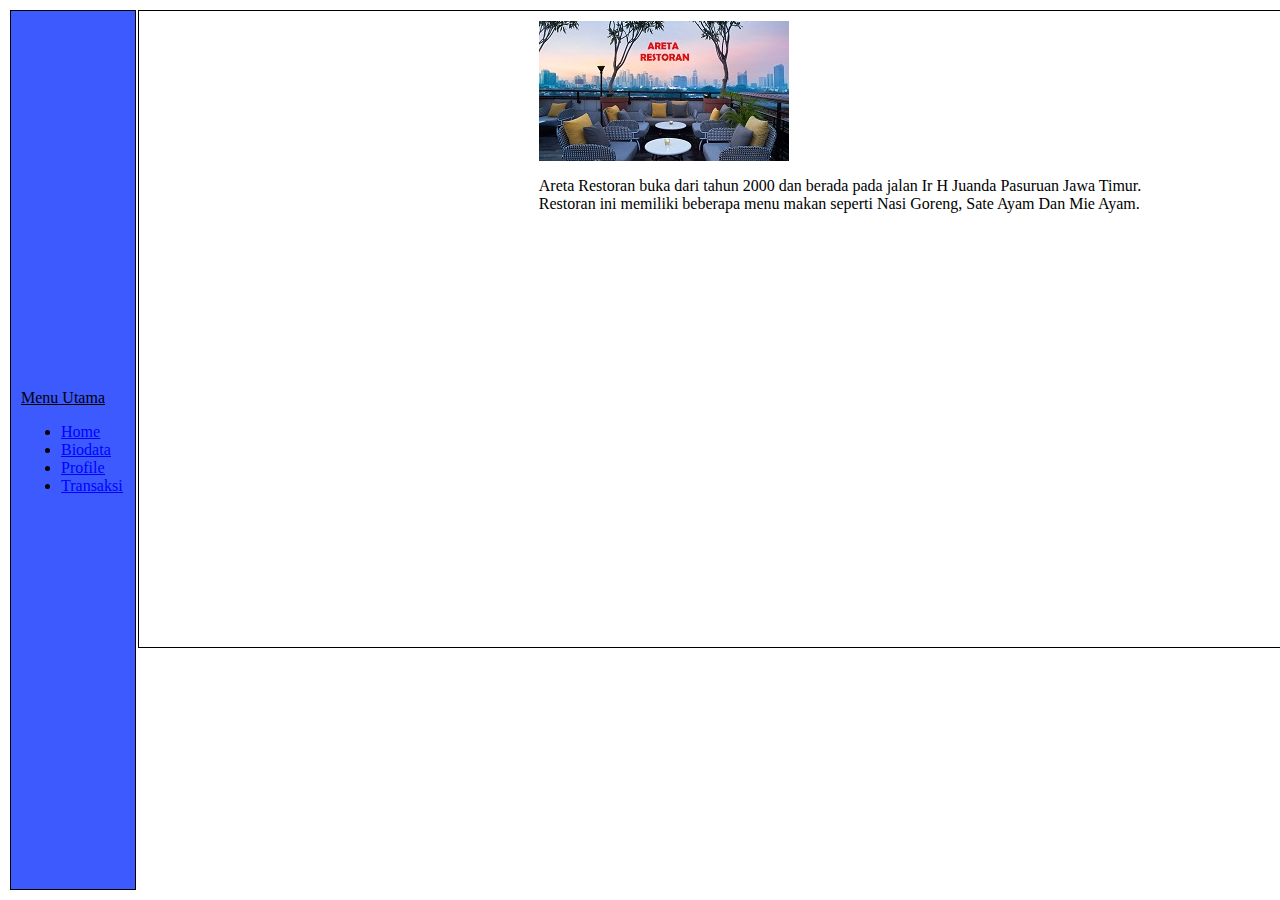
<file: UTS_Risky/index.html>
<html>
<head>
	<link rel="stylesheet" type="text/css" href="style.css"/>
	<title>
		Home Page
	</title>
</head>
<body>
<!-
	Nama 	: Risky Dwi Ramadhan
	Kelas 	: Ti-2C
->
	<table id="tabel">
		<tr>
			<td id="menu">				
			<u>Menu Utama<u>
			<ul>
				<li><a id="link" href="http://localhost/UTS_Risky">Home</a></li>
				<li><a id="link" href="http://localhost/UTS_Risky/biodata.html">Biodata</a></li>
				<li><a id="link" href="http://localhost/UTS_Risky/profile.html">Profile</a></li>
				<li><a id="link" href="http://localhost/UTS_Risky/transaksi.html">Transaksi</a></li>
			</ul>
			</td>
			
			<td id="isi">
			<img id="gambar" src="img/2.2.jpg">
			<div>
			<p>Areta Restoran buka dari tahun 2000 dan berada pada jalan Ir H Juanda Pasuruan Jawa Timur.<br>
			   Restoran ini memiliki beberapa menu makan seperti Nasi Goreng, Sate Ayam Dan Mie Ayam. <p>			
			
			</div>
		</tr>
	</table>
</body>
</html>
</file>
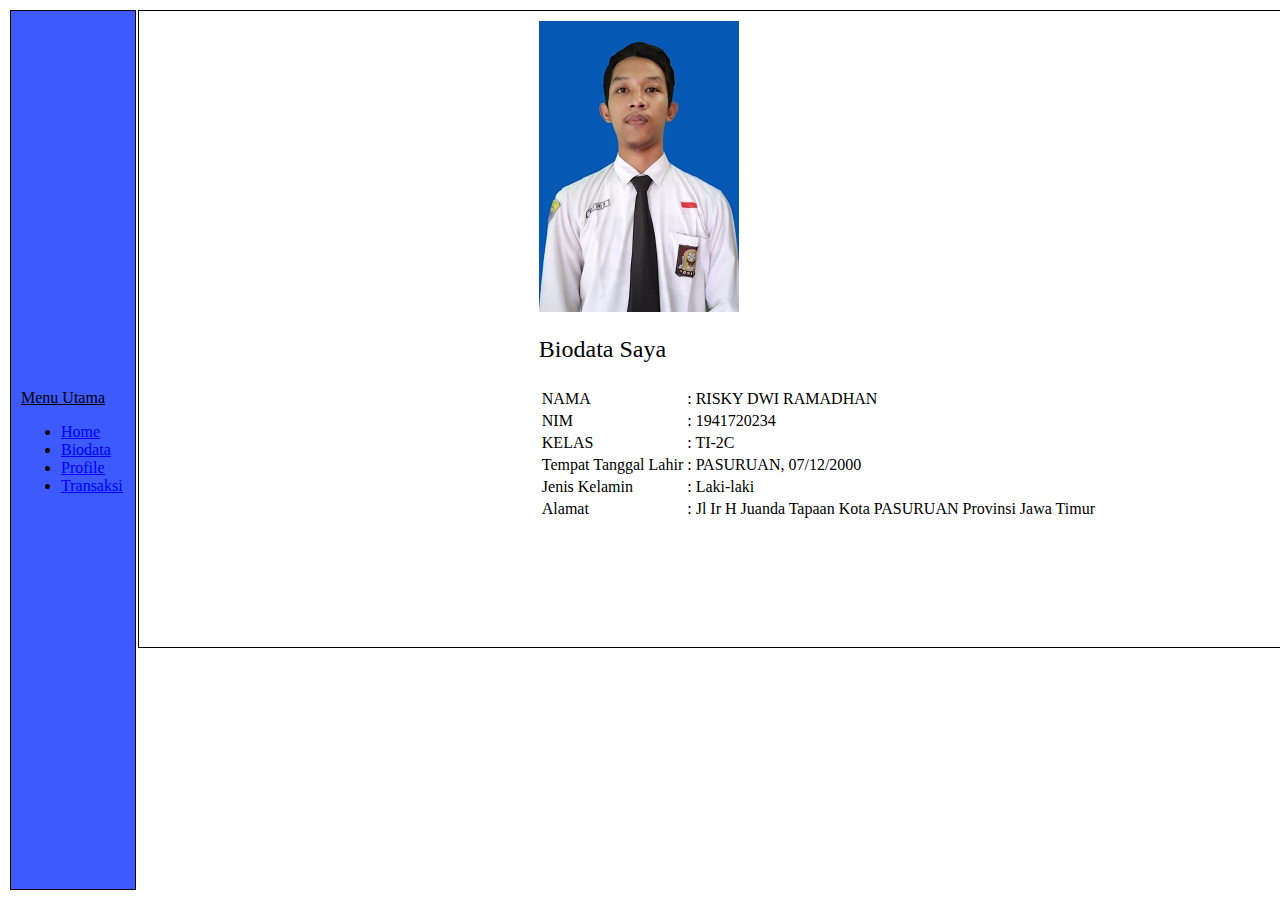
<file: UTS_Risky/biodata.html>
<html>
<head>
	<link rel="stylesheet" type="text/css" href="style.css"/>
	<title>
		Biodata
	</title>
</head>
<body>
<!-
	Nama 	: Risky Dwi Ramadhan
	Kelas 	: Ti-2C
->
	<table id="tabel">
		<tr>
			<td id="menu">				
			<u>Menu Utama<u>
			<ul>
				<li><a id="link" href="http://localhost/UTS_Risky">Home</a></li>
				<li><a id="link" href="http://localhost/UTS_Risky/biodata.html">Biodata</a></li>
				<li><a id="link" href="http://localhost/UTS_Risky/profile.html">Profile</a></li>
				<li><a id="link" href="http://localhost/UTS_Risky/transaksi.html">Transaksi</a></li>
			</ul>
			</td>
			
			<td id="isi">
			<div>
			<img src="img/biodata1.jpg">
			<p id="tulisan" >Biodata Saya</p>
			</div>
			<div>
			<table id="profile">
				<tr>
					<td>NAMA </td>
					<td>: RISKY DWI RAMADHAN</td>
				</tr>
				<tr>
					<td>NIM </td>
					<td>: 1941720234</td>
				</tr>
				<tr>
					<td>KELAS </td>
					<td>: TI-2C</td>
				</tr>
				<tr>
					<td>Tempat Tanggal Lahir </td>
					<td>: PASURUAN, 07/12/2000</td>
				</tr>
				<tr>
					<td>Jenis Kelamin </td>
					<td>: Laki-laki</td>
				</tr>
				<tr>
					<td>Alamat </td>
					<td>: Jl Ir H Juanda Tapaan Kota PASURUAN Provinsi Jawa Timur</td>
				</tr>
			</table>
			</div>
			</td>
		</tr>
	</table>
</body>
</html>
</file>
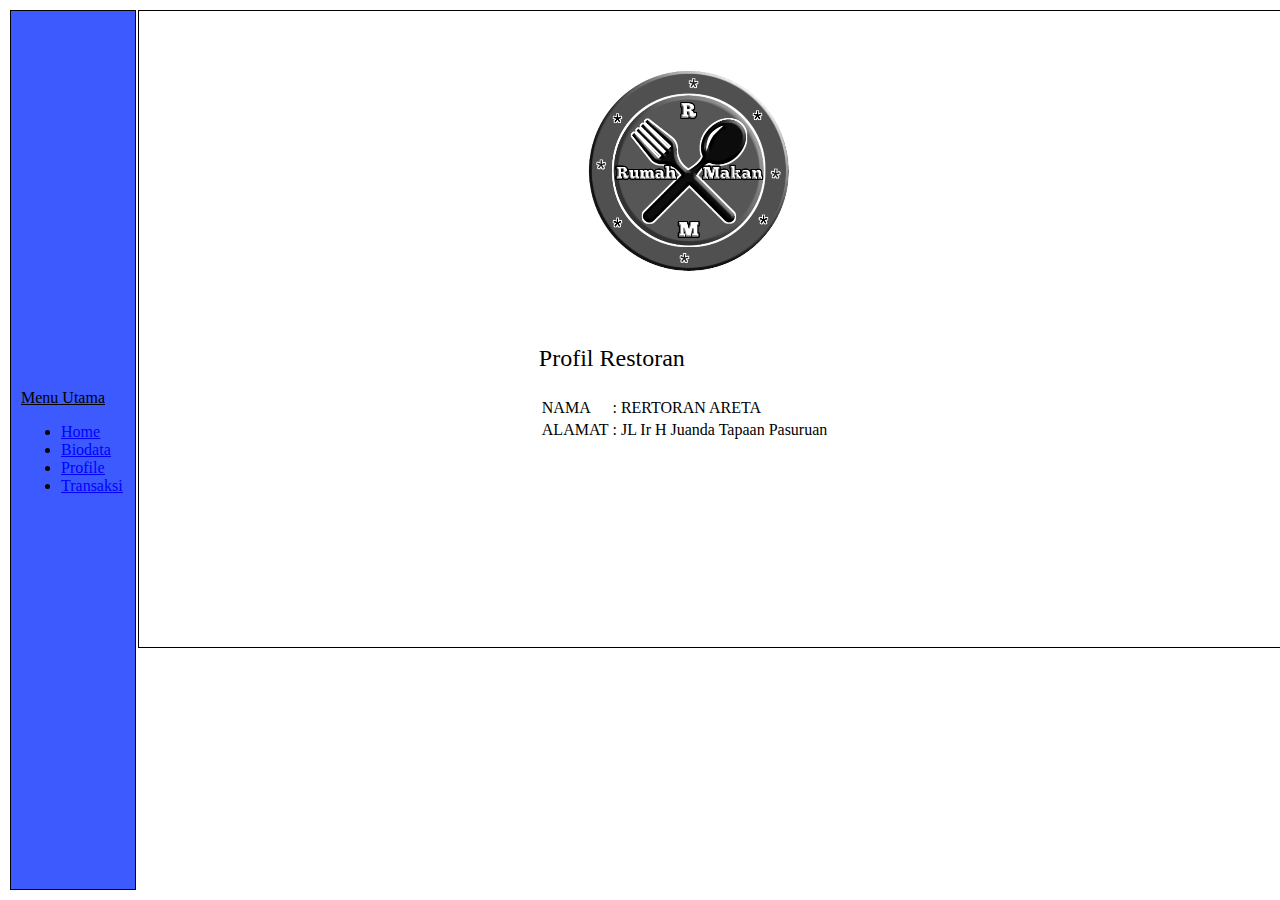
<file: UTS_Risky/profile.html>
<html>
<head>
	<link rel="stylesheet" type="text/css" href="style.css"/>
	<title>
		Profil
	</title>
</head>
<body>
<!-
	Nama 	: Risky Dwi Ramadhan
	Kelas 	: Ti-2C
->
	<table id="tabel">
		<tr>
			<td id="menu">				
			<u>Menu Utama<u>
			<ul>
				<li><a id="link" href="http://localhost/UTS_Risky">Home</a></li>
				<li><a id="link" href="http://localhost/UTS_Risky/biodata.html">Biodata</a></li>
				<li><a id="link" href="http://localhost/UTS_Risky/profile.html">Profile</a></li>
				<li><a id="link" href="http://localhost/UTS_Risky/transaksi.html">Transaksi</a></li>
			</ul>
			</td>
			
			<td id="isi">
			<div color="white">
			<img id="gambar" src="img/logo.png">
			<p id="tulisan">Profil Restoran</p>
			</div>
			<div>
			<table id="profile">
				<tr>
					<td>NAMA </td>
					<td>: RERTORAN ARETA</td>
				</tr>
				<tr>
					<td>ALAMAT </td>
					<td>: JL Ir H Juanda Tapaan Pasuruan</td>
				</tr>
			</table>
			</div>
			</td>
		</tr>
	</table>
</body>
</html>
</file>
<file: UTS_Risky/style.css>
/*
	Nama 	: Risky Dwi Ramadhan
	Kelas 	: Ti-2C
*/
#tabel{
	width:100%;
	height:100%;
}
 #menu{
	 border : 1px solid;
	 width 	: 10%;
	 height : 100%;
	 background-color: #3D5AFE;
	 padding-left: 10px;
 } 
  
 #isi{
	 border : 1px solid;
	 width 	: 800px; 
	 height : 625px;
	 padding-top: 10px;
	 padding-left: 400px;
	 position: absolute;
 }
 
#link{
	color: black;
}

#link:hover{
	color:white;
}

#link:link{
	color: blue;
}
#tulisan{
	font-size: 24px;
}
#tulisan1{
	font-size: 18px;
}
</file>
